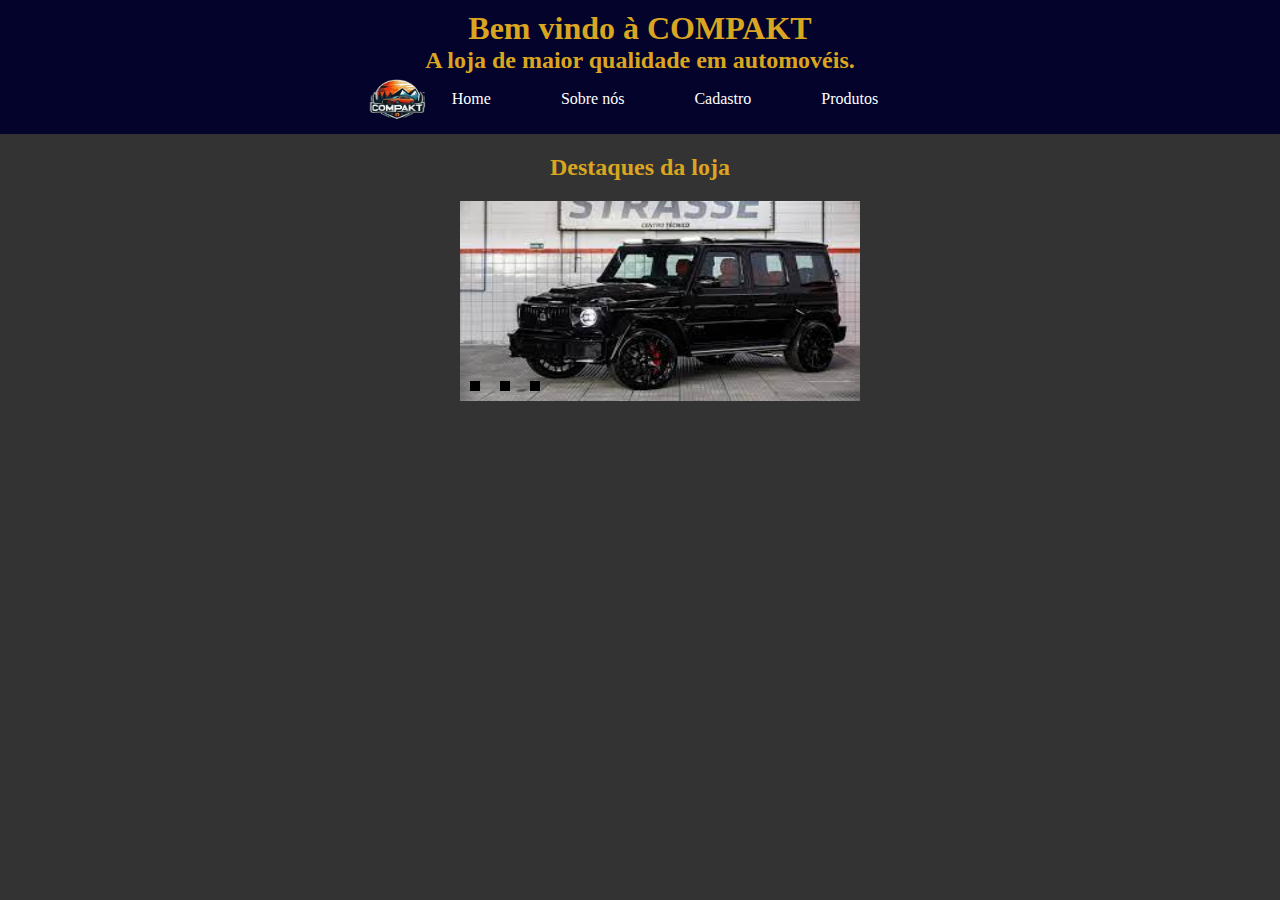
<file: Projeto/index.html>
<!DOCTYPE html>
<html>
<head>
    <meta charset="UTF-8" />
    <title>COMPAKT</title>
    <link rel="stylesheet" href="style.css">
</head>
<body>
    <header>
        <div class="nome">
            <h1>Bem vindo à COMPAKT</h1>
            <h2>A loja de maior qualidade em automovéis.</h2>
        </div>
        <nav>
            <img class="imagem" src="logo.png" alt="logo empresa">
            <ul class="menu">
                <li><a href="index.html">Home</a></li>
                <li><a href="sobre.html">Sobre nós</a></li>
                <li><a href="contato.html">Cadastro</a></li>
                <li><a href="produtos.html">Produtos</a></li>
            </ul>
        </nav>
    </header>

    
    <section id="destaques">
        <h2>Destaques da loja</h2>
        <div class="carros">
            <ul class="slider">
                <li>
                    <input type="radio" name="slide" id="img1" checked>
                    <label for="img1"></label>
                    <img src="carro1.jpg" alt="bmw ix">
                </li>
                <li>
                    <input type="radio" name="slide" id="img2">
                    <label for="img2"></label>
                    <img src="carro2.jpg" alt="toyota sulpra">
                </li>
                <li>
                    <input type="radio" name="slide" id="img3">
                    <label for="img3"></label>
                    <img src="carro3.jpg" alt="honda HR-V">
                </li>
            </ul>
        </div>
    </section>

</body>
</html>
</file>
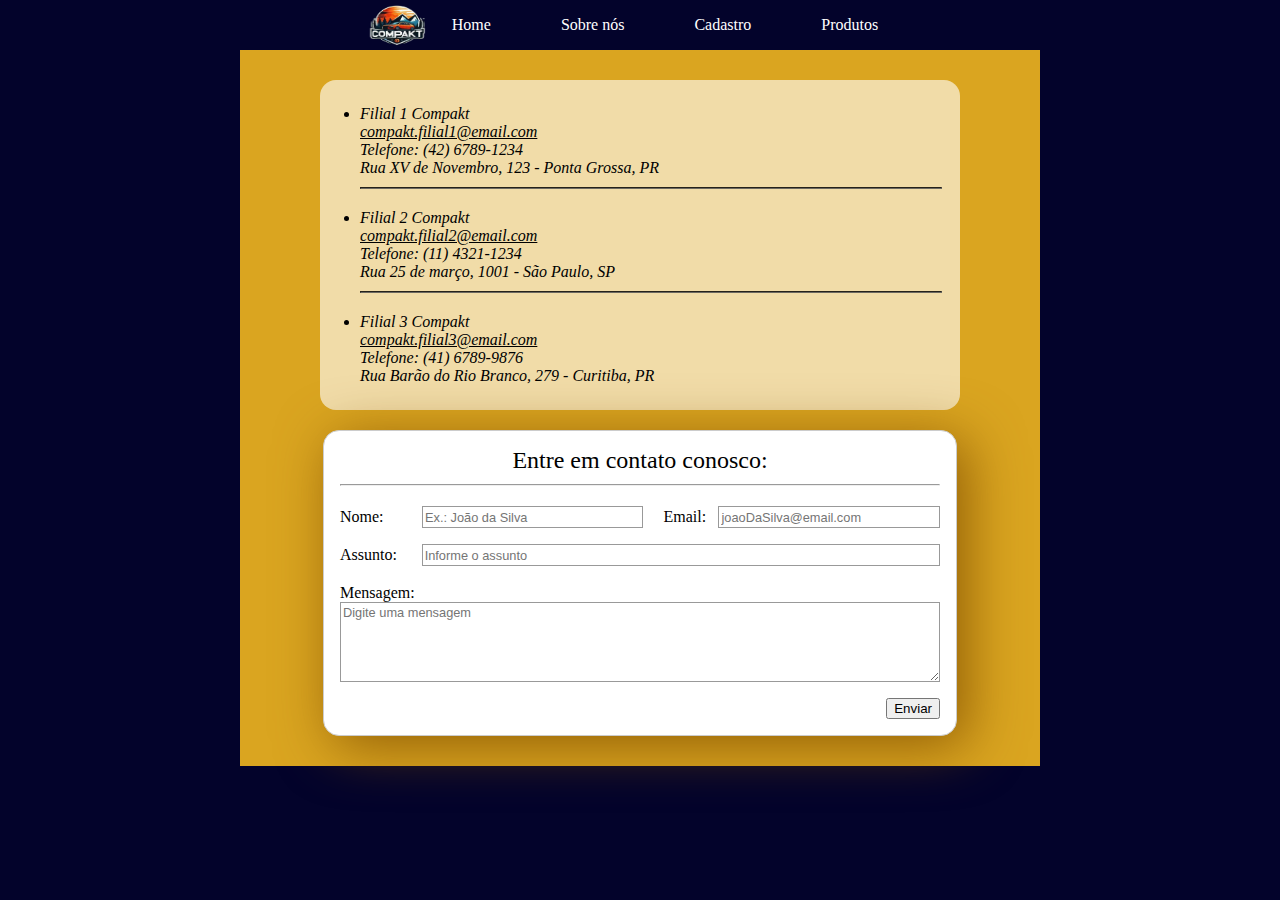
<file: Projeto/contato.html>
<!DOCTYPE html>
<html lang="pt-br">
<head>
    <meta charset="UTF-8">
    <meta name="viewport" content="width=device-width, initial-scale=1.0">
    <link rel="stylesheet" href="contato.css">
    <title>Contato</title>
</head>
<body>
    <header>
        <nav>
            <img class="imagem" src="logo.png" alt="logo empresa">
            <ul class="menu">
                <li><a href="index.html">Home</a></li>
                <li><a href="sobre.html">Sobre nós</a></li>
                <li><a href="contato.html">Cadastro</a></li>
                <li><a href="produtos.html">Produtos</a></li>
            </ul>
        </nav>
    </header>
    <div class="listaFiliais">
        <ul>
            <li>
                <address>
                    <p>Filial 1 Compakt</p>
                    <a href="">compakt.filial1@email.com</a>
                    <p>Telefone: (42) 6789-1234</p>
                    <p>Rua XV de Novembro, 123 - Ponta Grossa, PR</p>
                </address>
            </li>
            <hr>
            <li>
                <address>
                    <p>Filial 2 Compakt</p>
                    <a href="">compakt.filial2@email.com</a>
                    <p>Telefone: (11) 4321-1234</p>
                    <p>Rua 25 de março, 1001 - São Paulo, SP</p>
                </address>
            </li>
            <hr>
            <li>
                <address>
                    <p>Filial 3 Compakt</p>
                    <a href="">compakt.filial3@email.com</a>
                    <p>Telefone: (41) 6789-9876</p>
                    <p>Rua Barão do Rio Branco, 279 - Curitiba, PR</p>
                </address>
            </li>
        </ul>
        <form>
            <p>Entre em contato conosco:</p><hr>
            <div id="nomeEmail">
                <label for="nome" id="nomeLabel">Nome:</label>
                <input type="text" id="nome" name="nome" placeholder="Ex.: João da Silva">
                <label for="email" id="emailLabel">Email:</label>
                <input type="email" id="email" name="email" placeholder="joaoDaSilva@email.com">
            </div>
            <div id="assuntoDiv">
                <label for="assunto" id="assuntoLabel">Assunto:</label>
                <input type="text" id="assunto" name="assunto" placeholder="Informe o assunto">
            </div>
            <div id="mensagemDiv">
                <label for="msg" id="msg">Mensagem:</label>
                <textarea id="msg" name="msg" placeholder="Digite uma mensagem"></textarea>
            </div>
            <div class="button">
                <button type="submit" id="enviar">Enviar</button>
            </div>
        </form>
    </div>
    <script>
        document.addEventListener("DOMContentLoaded", function() {
            function validaFormulario() {
                if (document.getElementById("nome").value == "" || 
                    document.getElementById("email").value == "" || 
                    document.getElementById("assunto").value == "" || 
                    document.getElementById("msg").value == "") {
                        return false;
                } else {
                    return true;
                }
            }

            document.getElementById("enviar").addEventListener("click", function() {
                if (validaFormulario()) {
                    alert("Formulário válido. Enviando...");
                } else {
                    alert("Por favor, preencha todos os campos do formulário!");
                }
            });
        });
    </script>
</body>
</html>
</file>
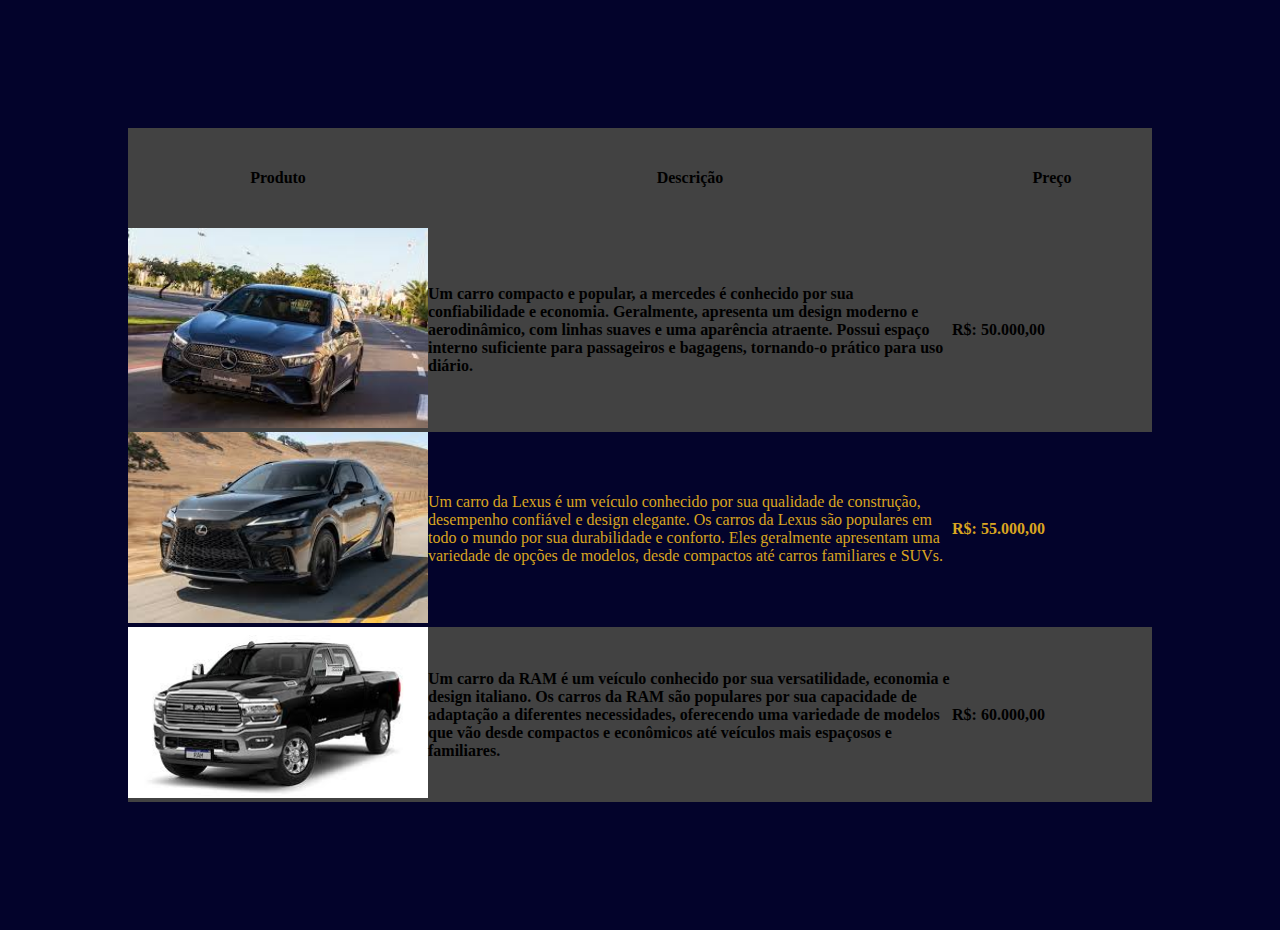
<file: Projeto/produtos.html>
<!DOCTYPE html>
<html lang="pt-br">
<head>
    <style>
        /* Define estilos para linhas ímpares */
        tr:nth-child(odd) {
            background-color:rgb(66, 66, 66);
        }
        </style>
    <meta charset="UTF-8">
    <meta name="viewport" content="width=device-width, initial-scale=1.0">
    <title>Tabela</title>
    <link rel="stylesheet" href="produtos.css">
</head>
<table class="tabela">

    <thead>
        <tr>
            <th height = "100"><b>Produto</b></th>
            <th><b>Descrição</b></th>
            <th><b>Preço</b></th>
        </tr>
    </thead>
    <tbody>
        <tr class="mercedes">
            
                <td width = "100" ><img src="mercedes.png" alt="foto de uma mercedes" width="300"></td>
                <td><b>Um carro compacto e popular, a mercedes é conhecido por sua confiabilidade e economia. Geralmente, 
                    apresenta um design moderno e aerodinâmico, com linhas suaves e uma aparência atraente. 
                    Possui espaço interno suficiente para passageiros e bagagens, tornando-o prático para uso diário.</b></td>
                    <td width = "200"><b>R$: 50.000,00</b></td>
        </tr>
            <tr class = "lexus">
                <td><img src="lexus.png" alt="foto de um lexus" width="300"></td>
                <td>Um carro da Lexus é um veículo conhecido por sua qualidade de construção, desempenho confiável e design elegante. 
                    Os carros da Lexus são populares em todo o mundo por sua durabilidade e conforto. 
                    Eles geralmente apresentam uma variedade de opções de modelos, desde compactos até carros familiares e SUVs.</td>
                    <td><b>R$: 55.000,00</b></td>
            </tr>
            <tr class="ram">
                <td><img src="ram.png" alt="foto de uma RAM" width="300"></td>
                <td><b>Um carro da RAM é um veículo conhecido por sua versatilidade, economia e design italiano. 
                    Os carros da RAM são populares por sua capacidade de adaptação a diferentes necessidades, 
                    oferecendo uma variedade de modelos que vão desde compactos e econômicos até veículos mais espaçosos e familiares.</b> </td>
                    <td><b>R$: 60.000,00</b></td>
            </tr>
    </tbody>
    <tfoot>
        <tr></tr>
    </tfoot>
</table>

</html>
</file>
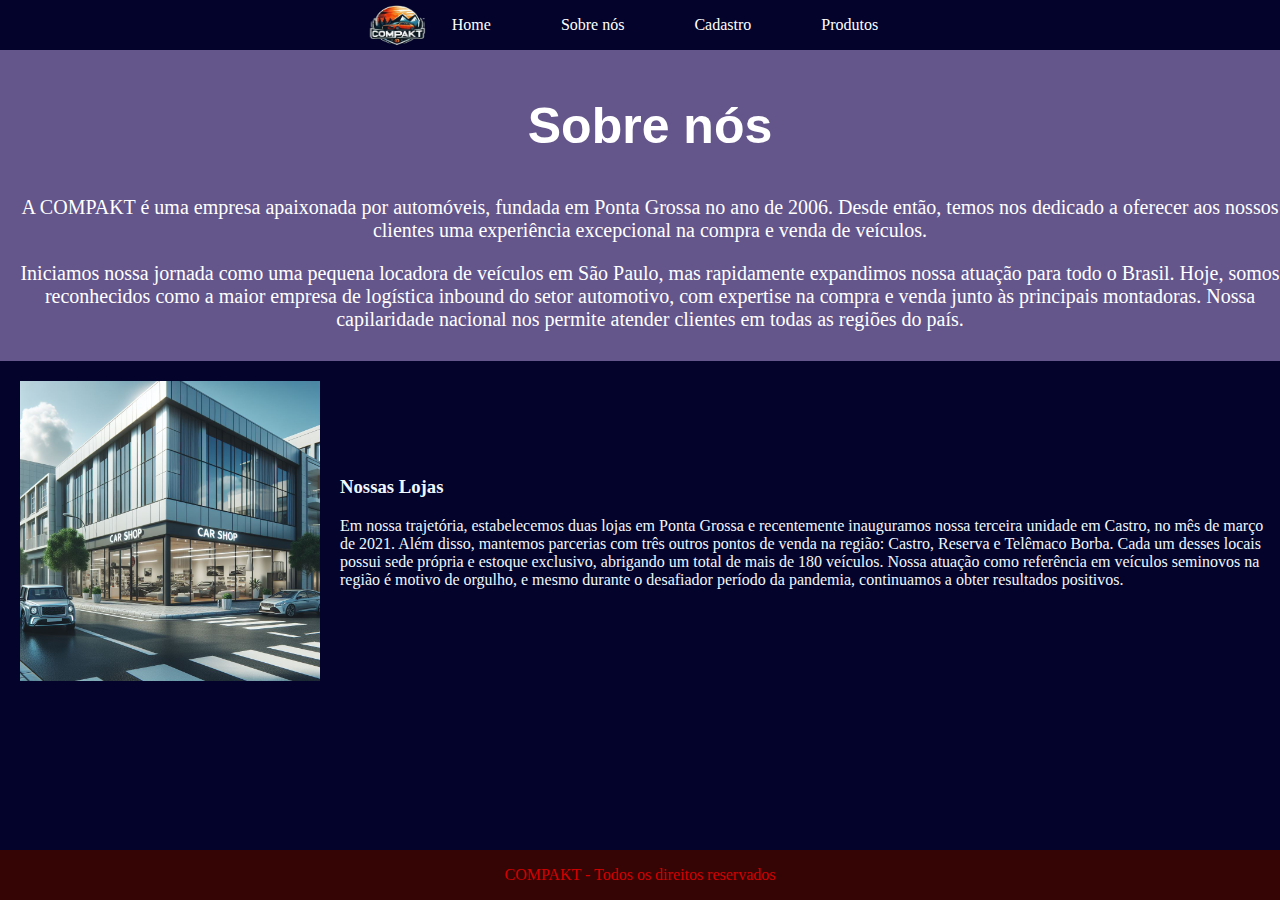
<file: Projeto/sobre.html>
<!DOCTYPE html>
<html lang="pt-br">
<html>
    <head>
        <meta charset="UTF-8">
        <meta http-equiv="x-UA-Compatible" content="IE=edge">
        <meta name="viewport" content="width=device-width, initial-scale=1.0">
        <title>Sobre nós</title>
        <link rel="stylesheet" href="sobre.css">
    </head>
    <body>
        <header>
            <nav>
                <img class="imagem" src="logo.png" alt="logo empresa">
                <ul class="menu">
                    <li><a href="index.html">Home</a></li>
                    <li><a href="sobre.html">Sobre nós</a></li>
                    <li><a href="contato.html">Cadastro</a></li>
                    <li><a href="produtos.html">Produtos</a></li>
                </ul>
            </nav>
        </header>
    
        <section id="sobrenos">
            <h2>Sobre nós</h2>
            <p>A COMPAKT é uma empresa apaixonada por automóveis, fundada em Ponta Grossa no ano de 2006. Desde então, temos nos dedicado a oferecer aos nossos clientes uma experiência excepcional na compra e venda de veículos.</p>
            <p>Iniciamos nossa jornada como uma pequena locadora de veículos em São Paulo, mas rapidamente expandimos nossa atuação para todo o Brasil. Hoje, somos reconhecidos como a maior empresa de logística inbound do setor automotivo, com expertise na compra e venda junto às principais montadoras. Nossa capilaridade nacional nos permite atender clientes em todas as regiões do país.</p>
        </section>

        <section id="descricao">
            <div class="box" id="box1">
                <img src="loja.jpg" alt="Logo da Compakt" width="300px" id="logo">
            
                <div>
                    <h3>Nossas Lojas</h3>
                    <p>Em nossa trajetória, estabelecemos duas lojas em Ponta Grossa e recentemente inauguramos nossa terceira unidade em Castro, no mês de março de 2021. Além disso, mantemos parcerias com três outros pontos de venda na região: Castro, Reserva e Telêmaco Borba. Cada um desses locais possui sede própria e estoque exclusivo, abrigando um total de mais de 180 veículos. Nossa atuação como referência em veículos seminovos na região é motivo de orgulho, e mesmo durante o desafiador período da pandemia, continuamos a obter resultados positivos.</p>
                </div>
            </div>
        </section>

    </body>
    <footer>
        <p>COMPAKT - Todos os direitos reservados</p>
    </footer>
</html>
</file>
<file: Projeto/style.css>
* {
    margin: 0;
}

body{
    background-color: #333;
}

header{
    background-color:rgb(3, 3, 43);
    color: white;
    padding: 10px 20px;
    text-align: center;
}

h1, h2, h3{
    color: goldenrod;
    text-align: center;
}

#destaques{
    background-color: #333;
    color: white;
    padding: 20px;
}

.imagem {
    width: 120px;
    height: 50px;
}

nav {
    background-color:rgb(3, 3, 43);
    color: #fff;
    height: 50px;
    width: 100%;
    display: flex;
    justify-content:center;
    align-items: center;
}

.menu {
    list-style: none;
    float: left;
    margin: 0;
    padding: 0;
    display: flex;
}

.menu li {
    position: relative;
    /*float: left;*/
    /*border-right: 1px solid #c0c0c0;*/
    margin-right: 70px;
}

.menu li a {
    color: #fff;
    text-decoration: none;
    color: #fff;
}

.menu li ul {
    position: absolute;
    top: 25px;
    left: 0;
    background-color: #fff;
    display: none;
}

.carros{
    display: flex;
    justify-content: space-between;
}

.carro{
    width: 25%;
    padding: 10px;
}

.carro img{
    width: 100%;
    height: auto;
    border-radius: 10px;
}


.slider {
    display: block;
    height: 200px;
    width: 400px;
    margin: auto;
    margin-top: 20px;
    position: relative;
    margin-bottom: 20px;
}

.slider li {
    list-style: none;
    position: absolute;
}

.slider img {
    margin: auto;
    height: 200px;
    width: 400px;
    vertical-align: top;
}

.slider input {
    display: none;
}

.slider label {
    background-color: #000;
    bottom: 10px;
    cursor: pointer;
    display: block;
    height: 10px;
    position: absolute;
    width: 10px;
    z-index: 10;
}

.slider li:nth-child(1) label {
    left: 10px;
}

.slider li:nth-child(2) label {
    left: 40px;
}

.slider li:nth-child(3) label {
    left: 70px;
}

.slider img {
    opacity: 0;
    visibility: hidden;
}

.slider li input:checked ~ img{
    opacity: 1;
    visibility: visible;
    z-index: 10;
}
</file>
<file: Projeto/contato.css>
@charset "UTF-8";


*{
    font: 1em;
    color: black;
    margin: 0;
}

body{
    background-color: rgb(3, 3, 43);
}

.imagem {
    width: 120px;
    height: 50px;
}

nav {
    background-color:rgb(3, 3, 43);
    color: #fff;
    height: 50px;
    width: 100%;
    display: flex;
    justify-content:center;
    align-items: center;
}

.menu {
    list-style: none;
    float: left;
    margin: 0;
    padding: 0;
    display: flex;
}

.menu li {
    position: relative;
    /*float: left;*/
    /*border-right: 1px solid #c0c0c0;*/
    margin-right: 70px;
}

.menu li a {
    color: #fff;
    text-decoration: none;
    color: #fff;
}

.menu li ul {
    position: absolute;
    top: 25px;
    left: 0;
    background-color: #fff;
    display: none;
}

.listaFiliais{
    background-color: goldenrod;
    margin: 0 auto;
    width: 800px;
    padding-top: 30px;
    padding-bottom: 30px;
}

.listaFiliais ul {
    background-color: rgba(255, 255, 255, 0.61);
    margin: 0 auto 20px;
    width: 600px;
    border-radius: 1em;
    padding-bottom: 15px;
    padding-top: 15px;
}

ul hr{
    width: 580px;
    border-color: rgba(0, 0, 0, 0.842);
}

address {
    margin: 10px 0px;
}

address p, address a{
    color: black;
}

.link a{
    margin: 165px;
    text-decoration: none;
    font-weight: 600;
    font-size: larger;
    color: rgb(3, 3, 43);
    text-shadow: 1px 1px 20px rgba(255, 255, 255, 0.438);
}

form {
    margin: 0 auto;
    width: 600px;
    padding: 1em;
    border: 1px solid #ccc;
    border-radius: 1em;
    background-color: white;
    box-shadow: 10px 10px 55px rgba(129, 78, 0, 0.815);
}

form p{
    font-size: 1.5em;
    text-align: center;
    margin-bottom: 10px;
}
hr{
    margin-bottom: 20px;
}

form div + div {
    margin-top: 1em;
}

#nomeEmail{
    display: flex;
}

label#nomeLabel, label#emailLabel, label#assuntoLabel{
    width: moz-fit-content;
    padding-right: 4px;
}

input#nome{
    margin: 0 5px 0 12px;
}

input#nome, input#email{ 
    width: 50%;
}


label {
    display: inline-block;
    width: 90px;
    text-align: left;
    position: relative;
    top: 2px;
}

div#assuntoDiv{
    display: flex;
}

label#msg{
    display: block;
    padding-bottom: 2px;
}

label#emailLabel {
    position: relative;
    top:2px;
    left: 15px
}

input, textarea {
    font: 1em sans-serif;
    width: 100%;
    -moz-box-sizing: border-box;
    box-sizing: border-box;
    border: 1px solid #999;
}

textarea{
    min-height: 1.5em;
}

input:focus, textarea:focus {
    border-color: #000;
}

textarea {
    vertical-align: top;
    height: 5em;
    resize: vertical;
}

.button {
    display: flex;
    justify-content: flex-end;
}

::placeholder{
    font-size: 0.8em;
}
</file>
<file: Projeto/produtos.css>
* {
    margin: 0;
    padding: 0;
}

tbody {
    height: 60vh;
    width: 0;
    box-sizing: border-box;
    background-color: rgb(3, 3, 43);
}

.lexus {
    color: goldenrod;
}

.tabela {
    border-collapse: collapse;
    margin: 10%;
    display: flexbox;
    align-items: center;
    justify-content: center;
}

body {
    background-color: rgb(3, 3, 43);

}
</file>
<file: Projeto/sobre.css>
body{
    background-color: rgb(3, 3, 43);
    margin: 0;
    padding: 0;
    width: auto;
    overflow-x: hidden;
}

.imagem {
    width: 120px;
    height: 50px;
}

nav {
    background-color:rgb(3, 3, 43);
    color: #fff;
    height: 50px;
    width: 100%;
    display: flex;
    justify-content:center;
    align-items: center;
}

.menu {
    list-style: none;
    float: left;
    margin: 0;
    padding: 0;
    display: flex;
}

.menu li {
    position: relative;
    /*float: left;*/
    /*border-right: 1px solid #c0c0c0;*/
    margin-right: 70px;
}

.menu li a {
    color: #fff;
    text-decoration: none;
    color: #fff;
}

.menu li ul {
    position: absolute;
    top: 25px;
    left: 0;
    background-color: #fff;
    display: none;
}

.item{
    position: relative;
    bottom: 9px;
    display: inline-block;
    margin: 0;
    padding: 10px;
    border: 1px solid black;
    margin-right: -4px;
}

#sobrenos{
    text-align: center;
    background-color: #64568b;
    width: 100%;
    margin: 0;
    padding: 0;
    color: white;
    padding-bottom: 10px;
    padding-top: 5px;
    padding-left: 10px;
    padding-right: 10px;
    h2{
        font-family: Arial, Helvetica, sans-serif;
        font-size: 50px;
    }
    p{        
        font-size: 20px;
    }
}

.box {
    color: aliceblue;
    display: flex;
    align-items: center;
    margin-left: 20px;
    margin-top: 20px;
}

#box1 img {
    max-width: 100%;
    margin-right: 20px;
}


footer {
    position: fixed;
    bottom: 0;
    width: 100%;
    height: 50px; /* Ajuste conforme necessário */
    background-color: #350404;
    color: #d30000;
    text-align: center;
    padding: 0;
}
</file>
